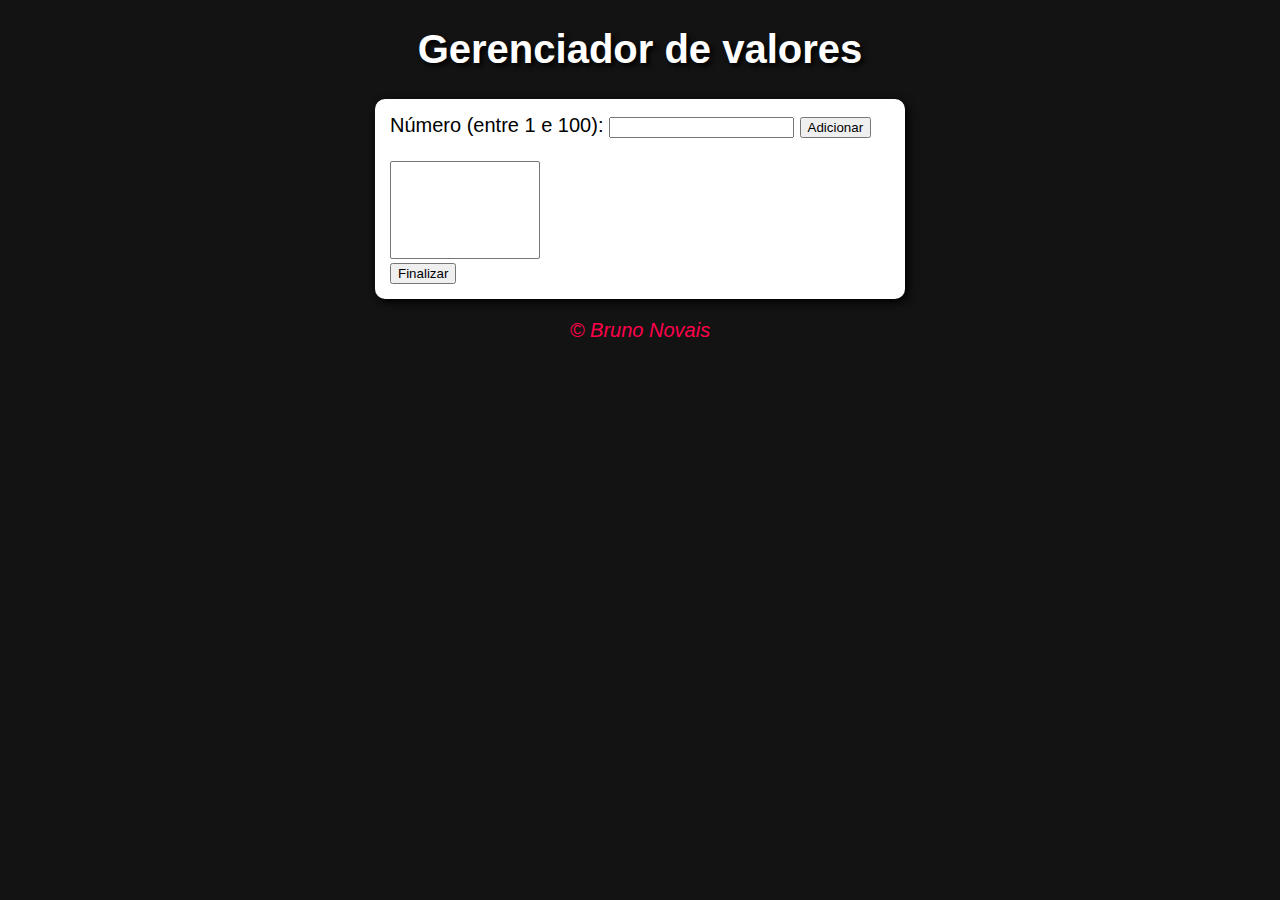
<file: gerenciador-de-valores/index.html>
<!DOCTYPE html>
<html lang="pt-BR">
<head>
    <meta charset="UTF-8">
    <meta http-equiv="X-UA-Compatible" content="IE=edge">
    <meta name="viewport" content="width=device-width, initial-scale=1.0">
    <title>Gerenciador de valores</title>
    <link rel="stylesheet" href="estilo.css">
</head>
<body>
    <header>
        <h1>Gerenciador de valores</h1>
    </header>
    <section>
        <div>
            Número (entre 1 e 100):
            <input type="number" name="fnum" id="fnum">
            <input type="button" value="Adicionar" onclick="adicionar()">
            <br><br><select name="flista" id="flista" size="6"></select>
            <br><input type="button" value="Finalizar" onclick="finalizar()">
        </div>
        <div id="res">

        </div>
    </section>
    <footer>
        <p>&copy; Bruno Novais</p>
    </footer>
    <script src="script.js"></script>
</body>
</html>
</file>
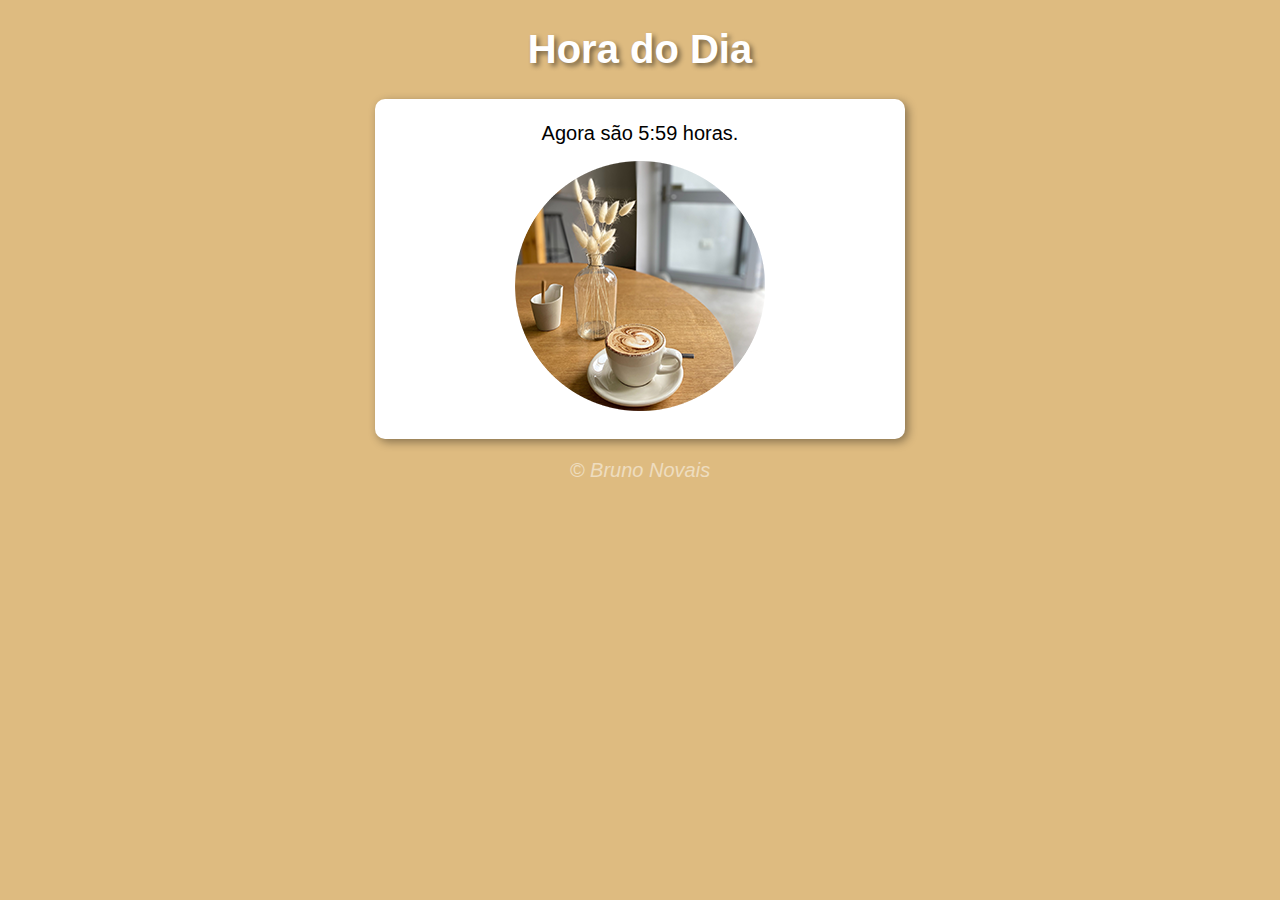
<file: hora-do-dia/index.html>
<!DOCTYPE html>
<html lang="pt-BR">
<head>
    <meta charset="UTF-8">
    <meta http-equiv="X-UA-Compatible" content="IE=edge">
    <meta name="viewport" content="width=device-width, initial-scale=1.0">
    <title>Hora do Dia</title>
    <link rel="stylesheet" href="estilo.css">
</head>
<body onload="carregar()">
    <header>
        <h1>Hora do Dia</h1>
    </header>
    <section>
        <div id="msg">
            Aqui vai aparecer a mensagem...
        </div>
        <div id="foto">
            <img id="imagem" src="fotomanha.png" alt="Foto do Dia">
        </div>
    </section>
    <footer>
        <p>&copy; Bruno Novais</p>
    </footer>
    <script src="script.js"></script>
</body>
</html>
</file>
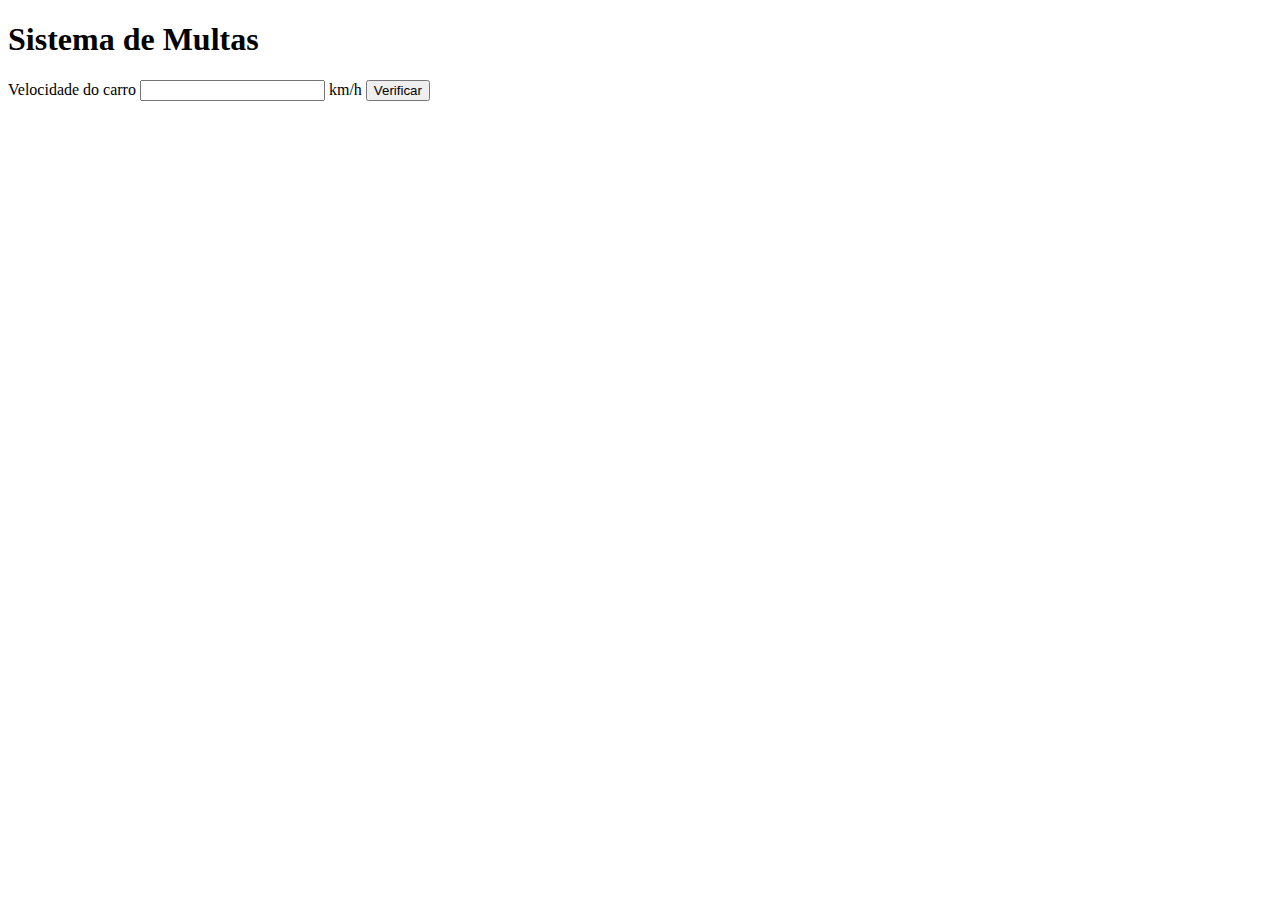
<file: sistema-de-multas/index.html>
<!DOCTYPE html>
<html lang="pt-BR">
<head>
    <meta charset="UTF-8">
    <meta http-equiv="X-UA-Compatible" content="IE=edge">
    <meta name="viewport" content="width=device-width, initial-scale=1.0">
    <title>DETRAN</title>
</head>
<body>
   <h1>Sistema de Multas</h1>
   Velocidade do carro <input type="number" name="txtvel" id="txtvel"> km/h
   <input type="button" value="Verificar" onclick="calcular()">
   <div id="res">

   </div>
   <script>
    function calcular(){
        var txtv = document.getElementById("txtvel")
        var res = document.getElementById("res")
        var vel = Number(txtv.value)
        res.innerHTML = `<p>Sua velocidade atual é de <strong>${vel}</strong> km/h<p>`
        if (vel > 60){
            res.innerHTML += `<p>Você está <strong>MULTADO</strong> por excesso de velocidade!<p>`
        }
        res.innerHTML += `<p>Dirija sempre usando sinto de segurança!<p>`
    }    
   </script>
</body>
</html>
</file>
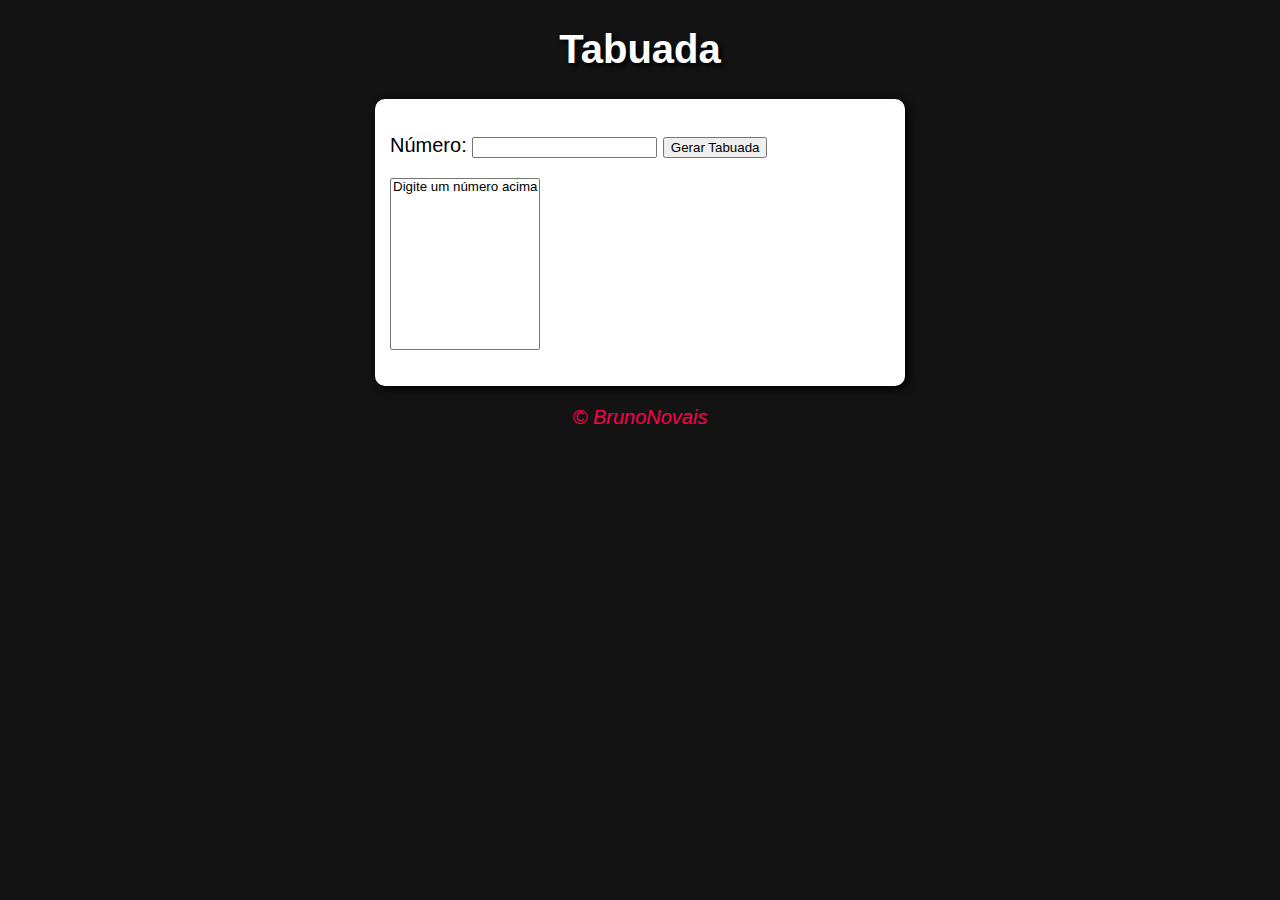
<file: tabuada/index.html>
<!DOCTYPE html>
<html lang="pt-BR">
<head>
    <meta charset="UTF-8">
    <meta http-equiv="X-UA-Compatible" content="IE=edge">
    <meta name="viewport" content="width=device-width, initial-scale=1.0">
    <title>Tabuada</title>
    <link rel="stylesheet" href="estilo.css">
</head>
<body>
    <header>
        <h1>Tabuada</h1>
    </header>
    <section>
        <div>
            <p>Número: <input type="number" name="numero" id="txtn"> 
                <input type="button" value="Gerar Tabuada" onclick="gerar()"></p>
            <p><select name="tabuada" id="seltab" size="10">
                <option value="">Digite um número acima</option>
            </select></p>
        </div>
    </section>
    <footer>
        <p>&copy; BrunoNovais</p>
    </footer>
    <script src="script.js"></script>
</body>
</html>
</file>
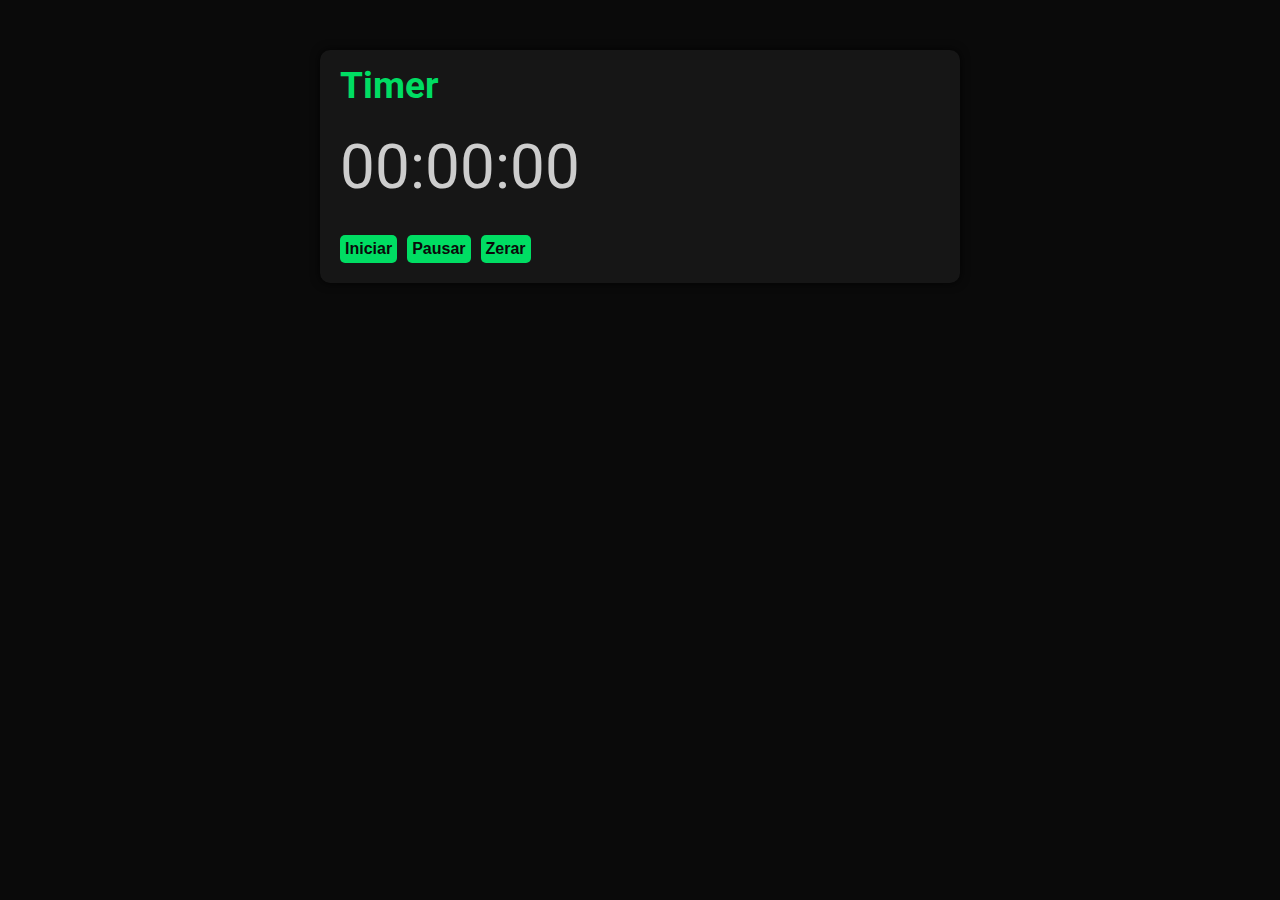
<file: timer/index.html>
<!DOCTYPE html>
<html lang="pt-BR">

<head>
  <meta charset="UTF-8">
  <meta name="viewport" content="width=device-width, initial-scale=1.0">
  <meta http-equiv="X-UA-Compatible" content="ie=edge">
  <title>Timer</title>
  <link rel="stylesheet" href="./assets/css/style.css">
</head>

<body>

  <section class="container">
    <h1>Timer</h1>
    <p class="relogio">00:00:00</p>
    <div>
      <button class="iniciar">Iniciar</button>
      <button class="pausar">Pausar</button>
      <button class="zerar">Zerar</button>
    </div>
  </section>

  <script src="assets/js/main.js"></script>
</body>

</html>
</file>
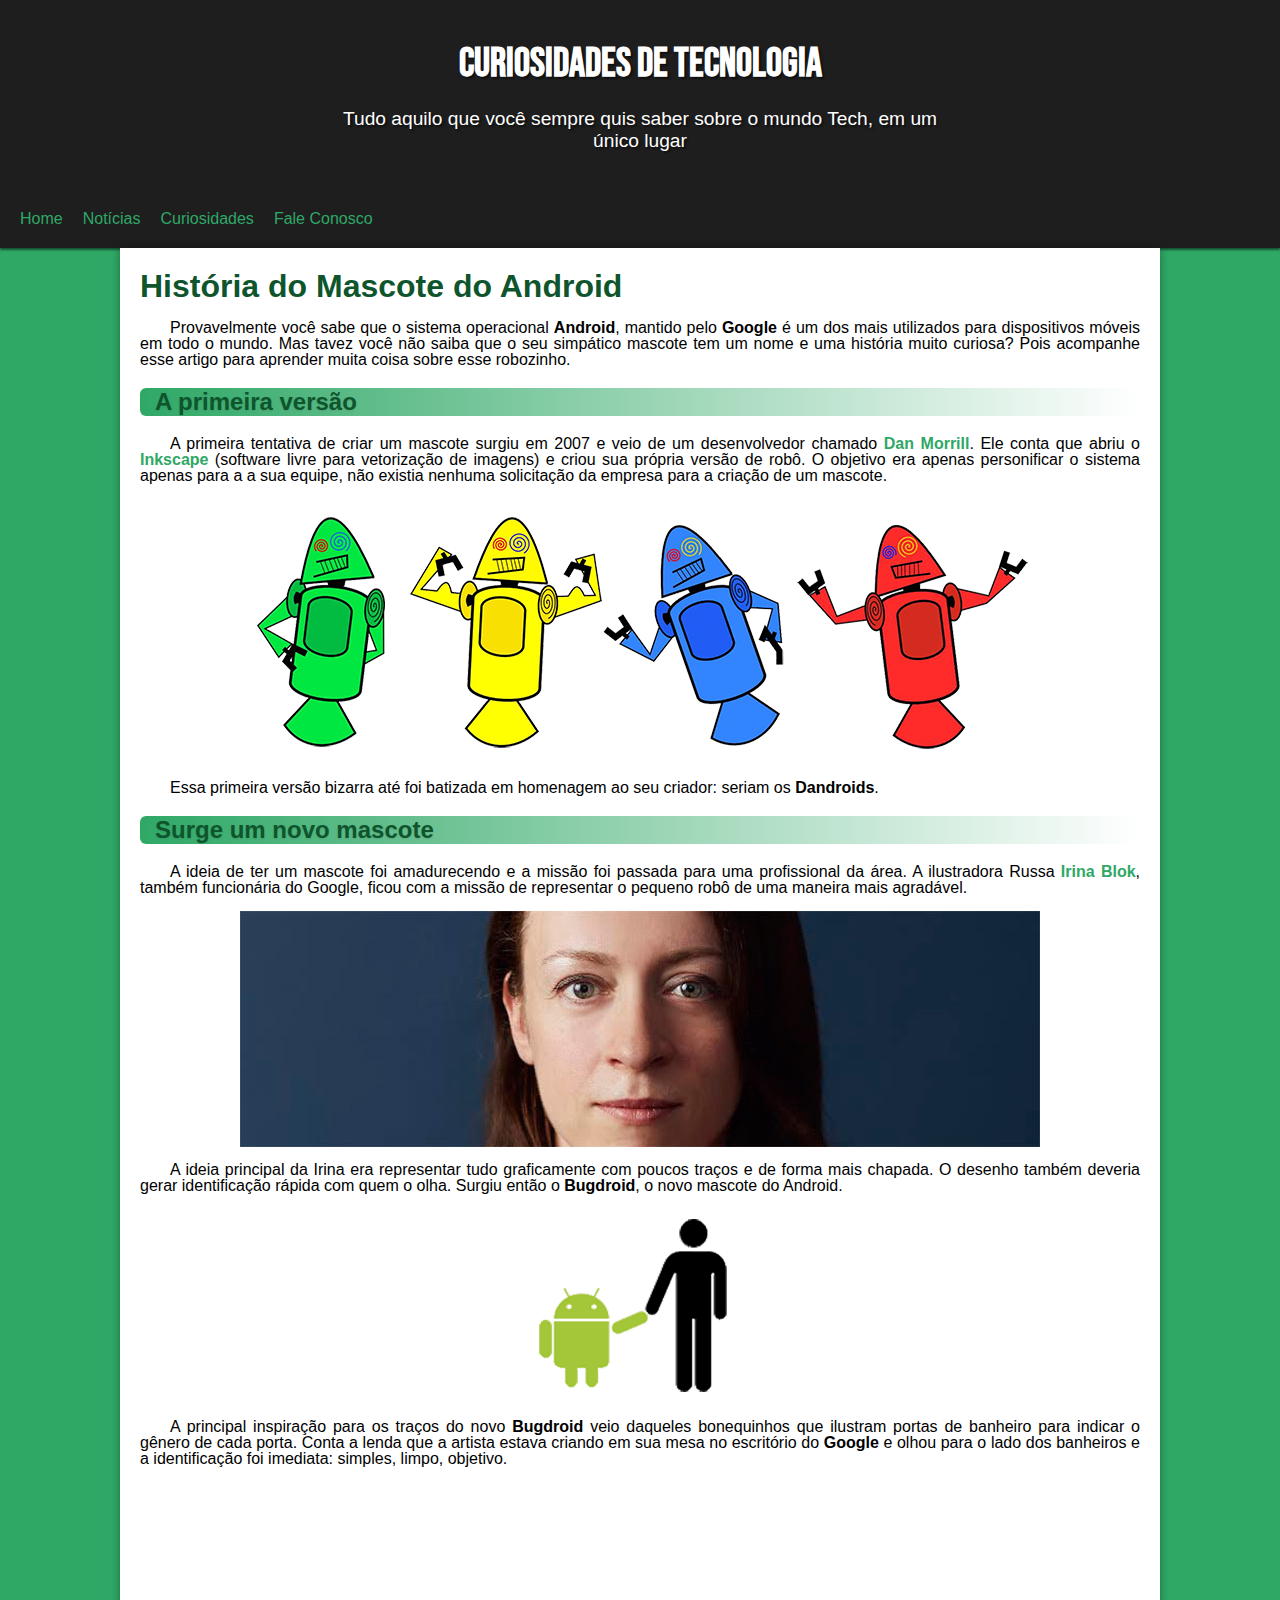
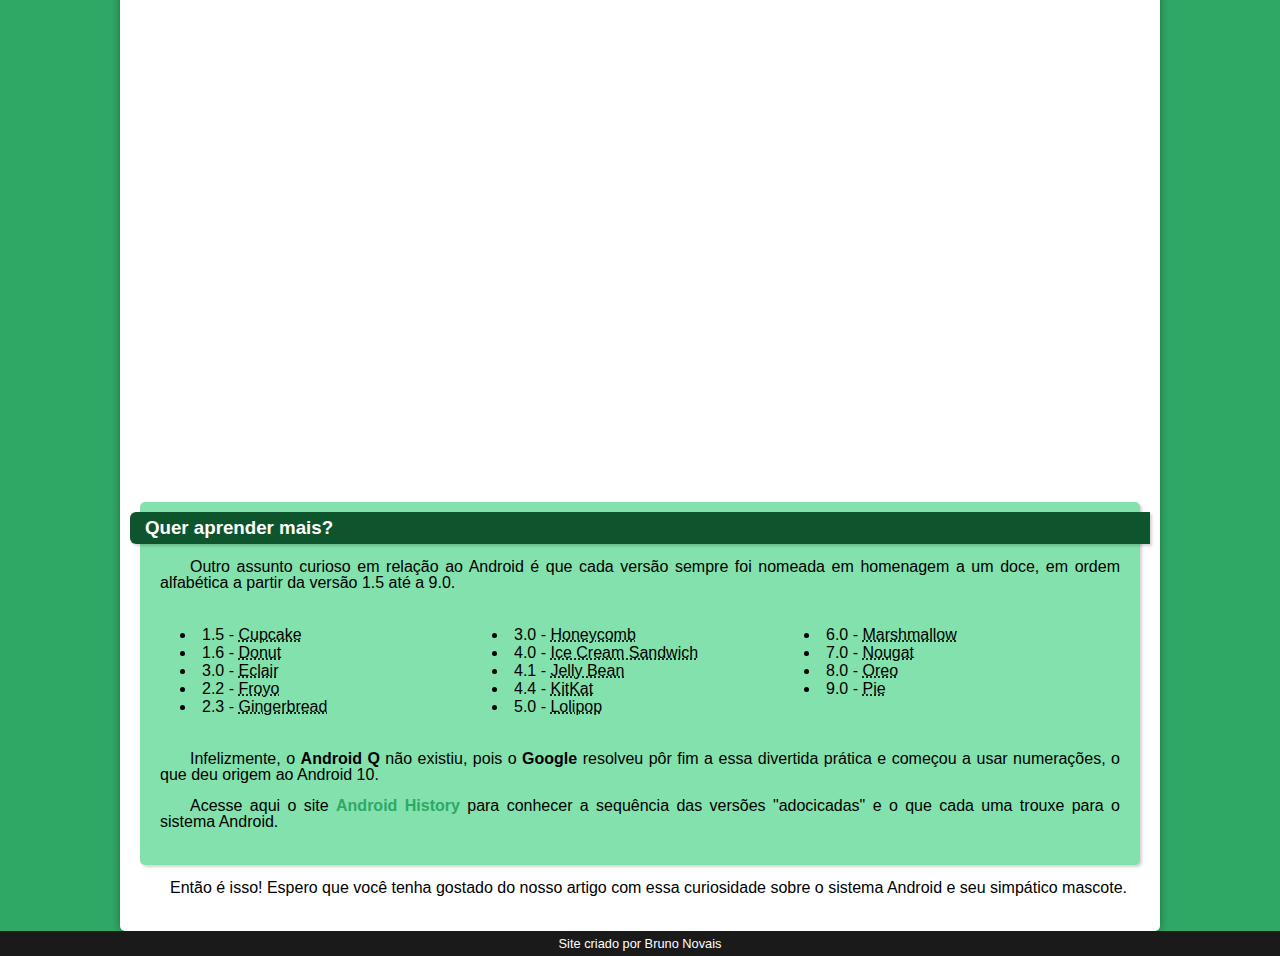
<file: site-android/android.html>
<!DOCTYPE html>
<html lang="pt-br">
<head>
    <meta charset="UTF-8">
    <meta http-equiv="X-UA-Compatible" content="IE=edge">
    <meta name="viewport" content="width=device-width, initial-scale=1.0">
    <title>Como surgiu o mascote do Android?</title>  
    <link rel="shortcut icon" href="imagens/favicon.ico" type="image/x-icon">
    <link rel="stylesheet" href="style/style.css">
</head>
<body>
    <header>
        <h1>CURIOSIDADES DE TECNOLOGIA</h1>
        <p>Tudo aquilo que você sempre quis saber sobre o mundo Tech, em um único lugar</p>
    </header>
    <nav>
        <a href="#">Home</a>
        <a href="#">Notícias</a>
        <a href="#">Curiosidades</a>
        <a href="#">Fale Conosco</a>
    </nav>
    <main>
        <article>
            <h1>História do Mascote do Android</h1>

            <p>Provavelmente você sabe que o sistema operacional <strong>Android</strong>, mantido pelo <strong>Google</strong> é um dos mais utilizados para dispositivos móveis em todo o mundo. Mas tavez você não saiba que o seu simpático mascote tem um nome e uma história muito curiosa? Pois acompanhe esse artigo para aprender muita coisa sobre esse robozinho.</p>

            <h2>A primeira versão</h2>

            <p>A primeira tentativa de criar um mascote surgiu em 2007 e veio de um desenvolvedor chamado <a href="https://androidcommunity.com/dan-morrill-shows-us-the-android-mascot-that-almost-was-20130103/" target="_blank">Dan Morrill</a>. Ele conta que abriu o <a href="https://inkscape.org/pt-br/" target="_blank">Inkscape</a> (software livre para vetorização de imagens) e criou sua própria versão de robô. O objetivo era apenas personificar o sistema apenas para a a sua equipe, não existia nenhuma solicitação da empresa para a criação de um mascote.</p>

            <picture>
                <source media="(max-width: 800px )" srcset="imagens/dan-droids-pq.png">
                <img src="imagens/dan-droids.png" alt="Primeiro mascote do Android">
            </picture>

            <p>Essa primeira versão bizarra até foi batizada em homenagem ao seu criador: seriam os <strong>Dandroids</strong>.</p>

            <h2>Surge um novo mascote</h2>

            <p>A ideia de ter um mascote foi amadurecendo e a missão foi passada para uma profissional da área. A ilustradora Russa <a href="https://www.irinablok.com/android" target="_blank">Irina Blok</a>, também funcionária do Google, ficou com a missão de representar o pequeno robô de uma maneira mais agradável.</p>

            <picture>
                <source media="(max-width: 800px)" srcset="imagens/irina-blok-pq.jpg">
                <img src="imagens/irina-blok.jpg" alt="Criadora do Bugdroid">
            </picture>


            <p>A ideia principal da Irina era representar tudo graficamente com poucos traços e de forma mais chapada. O desenho também deveria gerar identificação rápida com quem o olha. Surgiu então o <strong>Bugdroid</strong>, o novo mascote do Android.</p>

            <img class="pequena" src="imagens/bugdroid.png" alt="Bugdroid">

            <p>A principal inspiração para os traços do novo <strong>Bugdroid</strong> veio daqueles bonequinhos que ilustram portas de banheiro para indicar o gênero de cada porta. Conta a lenda que a artista estava criando em sua mesa no escritório do <strong>Google</strong> e olhou para o lado dos banheiros e a identificação foi imediata: simples, limpo, objetivo.</p>

            <div class="video"><iframe width="560" height="315" src="https://www.youtube.com/embed/l2UDgpLz20M" title="YouTube video player" frameborder="0" allow="accelerometer; autoplay; clipboard-write; encrypted-media; gyroscope; picture-in-picture" allowfullscreen></iframe></div>
            
            <aside>
                <h3>Quer aprender mais?</h3>
                <p>Outro assunto curioso em relação ao Android é que cada versão sempre foi nomeada em homenagem a um doce, em ordem alfabética a partir da versão 1.5 até a 9.0.</p>
                <ul>
                    <li>1.5 - <abbr title="Bolo de Copo">Cupcake</abbr></li>
                    <li>1.6 - <abbr title="Rosquinha">Donut</abbr></li>
                    <li>3.0 - <abbr title="Bomba">Eclair</abbr></li>
                    <li>2.2 - <abbr title="Iogurte Congelado">Froyo</abbr></li>
                    <li>2.3 - <abbr title="Biscoito de Gengibre">Gingerbread</abbr></li>
                    <li>3.0 - <abbr title="Favo de Mel">Honeycomb</abbr></li>
                    <li>4.0 - <abbr title="Sanduíche de Sorvete">Ice Cream Sandwich</abbr></li>
                    <li>4.1 - <abbr title="Jujuba">Jelly Bean</abbr></li>
                    <li>4.4 - <abbr title="KitKat">KitKat</abbr></li>
                    <li>5.0 - <abbr title="Pirulito">Lolipop</abbr></li>
                    <li>6.0 - <abbr title="Marshmallow">Marshmallow</abbr></li>
                    <li>7.0 - <abbr title="Torrone">Nougat</abbr></li>
                    <li>8.0 - <abbr title="Oreo">Oreo</abbr></li>
                    <li>9.0 - <abbr title="Torta">Pie</abbr></li>
                </ul>
                <p>Infelizmente, o <strong>Android Q</strong> não existiu, pois o <strong>Google</strong> resolveu pôr fim a essa divertida prática e começou a usar numerações, o que deu origem ao Android 10.</p>
                <p>Acesse aqui o site <a href="https://www.android.com/intl/en_uk/history/#/donut" target="_blank">Android History</a> para conhecer a sequência das versões "adocicadas" e o que cada uma trouxe para o sistema Android.</p>
            </aside>

            <p>Então é isso! Espero que você tenha gostado do nosso artigo com essa curiosidade sobre o sistema Android e seu simpático mascote.</p>
        </article>
    </main>
    <footer>
        <p>Site criado por Bruno Novais</p>
    </footer>
</body>
</html>
</file>
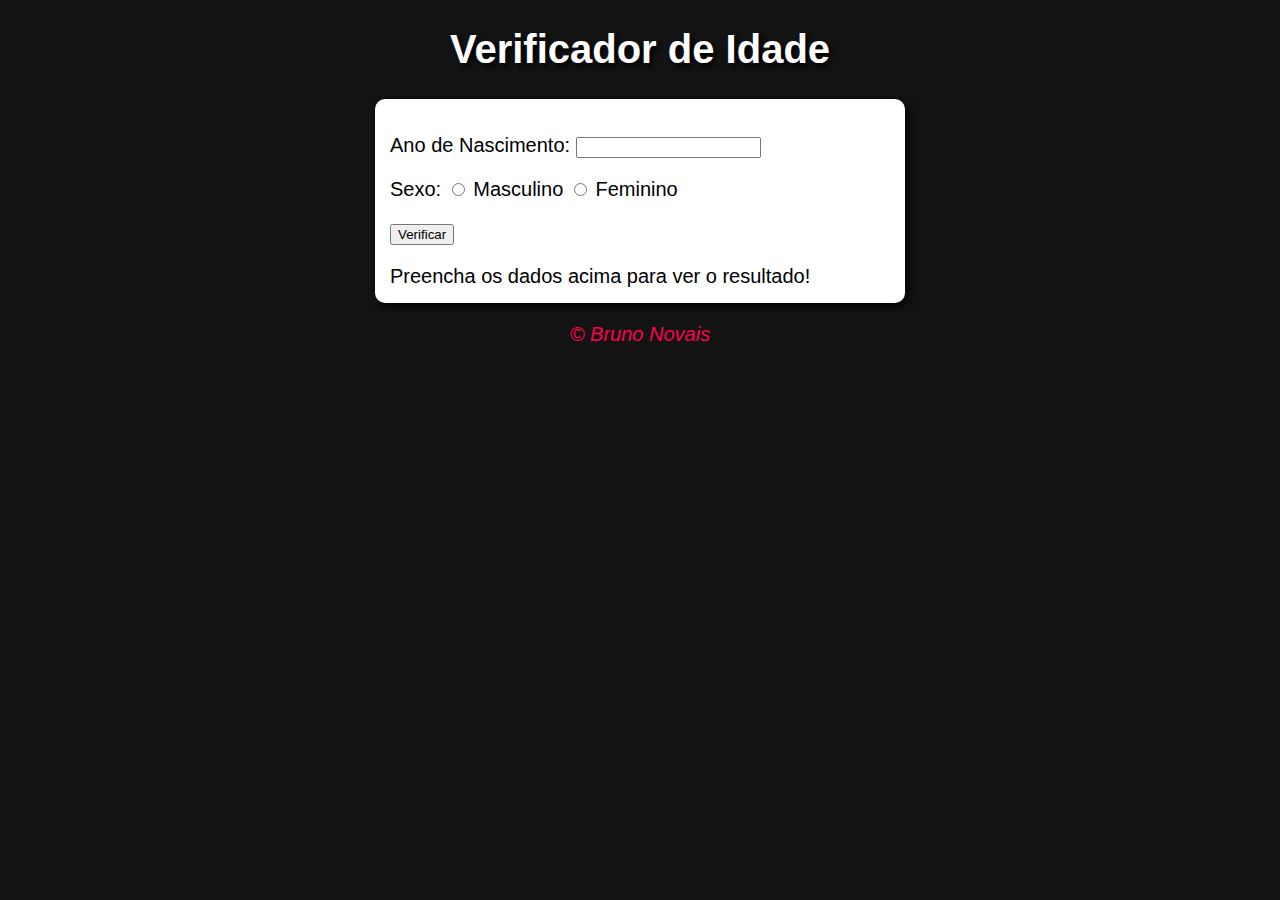
<file: verificador-de-idade/verificador.html>
<!DOCTYPE html>
<html lang="pt-BR">
<head>
    <meta charset="UTF-8">
    <meta http-equiv="X-UA-Compatible" content="IE=edge">
    <meta name="viewport" content="width=device-width, initial-scale=1.0">
    <title>Verificador de Idade</title>
    <link rel="stylesheet" href="estilo.css">
</head>
<body>
    <header>
        <h1>Verificador de Idade</h1>
    </header>
    <section>
        <div>
            <p>Ano de Nascimento:
                <input type="number" name="txtano" id="txtano">
            </p>
            <p>Sexo:
                <input type="radio" name="radsex" id="masc">
                <label for="masc">Masculino</label>
                <input type="radio" name="radsex" id="fem">
                <label for="fem">Feminino</label>
            </p>
            <p>
                <input type="button" value="Verificar" onclick="verificar()">
            </p>
        </div>
        <div id="res">
            Preencha os dados acima para ver o resultado!

        </div>
    </section>
    <footer>
        <p>&copy; Bruno Novais</p>
    </footer>
    <script src="script.js"></script>
</body>
</html>
</file>
<file: gerenciador-de-valores/estilo.css>
body{
    background: rgb(19, 19, 19);
    font: normal 15pt Arial;
}

header{
    color: white;
    text-align: center;
    text-shadow: 3px 3px 5px black;
}

section{
    background: rgb(255, 255, 255);
    border-radius: 10px;
    padding: 15px;
    width: 500px;
    margin: auto;
    box-shadow: 3px 3px 10px rgb(0, 0, 0)
}

select#flista{
    width: 150px ;
    
}

footer{
    color: rgb(255, 0, 76);
    text-align: center;
    font-style: italic; 
}
</file>
<file: hora-do-dia/estilo.css>
body{
    background: rgb(19, 19, 19);
    font: normal 15pt Arial;
}

header{
    color: white;
    text-align: center;
    text-shadow: 3px 3px 5px rgba(0, 0, 0, 0.466);
}

section{
    background: rgb(255, 255, 255);
    border-radius: 10px;
    padding: 15px;
    width: 500px;
    margin: auto;
    box-shadow: 3px 3px 10px rgba(0, 0, 0, 0.397)
}

div {
    text-align:center;
    padding: 8px;
     
}

footer{
    color: rgba(255, 255, 255, 0.514);
    text-align: center;
    font-style: italic; 
}
</file>
<file: tabuada/estilo.css>
body{
    background: rgb(19, 19, 19);
    font: normal 15pt Arial;
}

header{
    color: white;
    text-align: center;
    text-shadow: 3px 3px 5px black;
}

section{
    background: rgb(255, 255, 255);
    border-radius: 10px;
    padding: 15px;
    width: 500px;
    margin: auto;
    box-shadow: 3px 3px 10px rgb(0, 0, 0)
}

footer{
    color: rgb(255, 0, 76);
    text-align: center;
    font-style: italic; 
}
</file>
<file: timer/assets/css/style.css>
@import url('https://fonts.googleapis.com/css?family=Open+Sans:400,700&display=swap');
@import url('https://fonts.googleapis.com/css2?family=Roboto:ital,wght@0,100;0,300;0,400;0,500;0,700;0,900;1,100;1,300;1,400;1,500;1,700;1,900&display=swap');

:root {
  --primary-color: rgb(0, 221, 99);
  --primary-background-color: rgb(22, 22, 22);
  --secondary-background-color: rgb(10, 10, 10);
  --text-color: #cdcdcd;
}

* {
  box-sizing: border-box;
  outline: 0;
}

body {
  margin: 0;
  padding: 0;
  background: var(--secondary-background-color);
  font-family: 'Roboto', sans-serif;
  font-size: 1.3em;
  line-height: 1.5em;
}

.container {
  max-width: 640px;
  margin: 50px auto;
  background: var(--primary-background-color);
  padding: 20px;
  border-radius: 10px;
  box-shadow: 0px 0px 10px rgba(0,0,0,0.8);
}

h1 {
  font-size: 1.8em;
  margin-top: 0;
  color: var(--primary-color)
}

.relogio {
  color: var(--text-color);
  font-size: 3em;
  margin-top: 0.8em;
  margin-bottom: 0.8em;
}

button {
  border: none;
  border-radius: 5px;
  background: var(--primary-color);
  color: var(--secondary-background-color);
  font-size: 16px;
  font-weight: bold;
  margin-right: 5px;;
  padding: 5px;
  cursor: pointer;
}

button:hover {
  background: var(--secondary-background-color);
  border: 1px solid var(--primary-color);
  color: var(--primary-color);
  transition: 0.5s ease-in-out;
  transform: scale(1.1);
}

.pausado {
  color: rgb(201, 0, 0);
}

.zerado {
  color: #cdcdcd;
}
</file>
<file: site-android/style/style.css>
@charset "UTF-8";

@import url('https://fonts.googleapis.com/css2?family=Bebas+Neue&display=swap');

    * {
        font-family: Arial, Helvetica, sans-serif;
        margin: 0px;
    }

    :root{
        --cor1:#83E1AD;
        --cor2:#3DDC84;
        --cor3:#2FA866;
        --cor4:#0e552d;
        --cor5:#30704e;

        --fonte-padrão: Arial, Helvetica, sans-serif;
        --fonte-destaque: 'Bebas Neue', cursive;
    }


    body {
        background-color: var(--cor3);
    }

    main p {
        margin: 15px 0px;
        text-align: justify;
        text-indent: 30px;
        line-height: 1em;
    }

    header {
        background-color: rgb(30, 30, 30);
        min-height: 150px;
        margin: 0px;
        padding-top: 40px;
    }

    header h1 {
        font-family: var(--fonte-destaque);
        font-size: 2.5rem;
        color: white;
        text-align: center;
        margin-bottom: 20px;
        text-shadow: 2px 2px 2px rgba(0, 0, 0, 0.514);

    }

    header p {
        font-family: var(--fonte-padrão);
        text-align: center;
        font-size: 1.2rem;
        color: white;
        max-width: 600px;
        margin: auto;
        text-shadow: 2px 2px 2px rgba(0, 0, 0, 0.514);
    }

    nav {
        display: flex;
        background-color: rgb(30, 30, 30);
        padding: 10px;
        box-shadow: 0px 2px 2px rgba(0, 0, 0, 0.514);
    }

    nav > a {
        color: var(--cor3);
        font-size: 1rem;
        padding: 10px 10px 10px 10px;
        border-radius: 8px 8px 8px 8px;
        text-decoration: none;
        transition-duration: 0.4s;
        
    }

    nav > a:hover {
        background-color: var(--cor3);
        font-weight: bold;
        color: rgb(26, 26, 26);
        box-shadow: 2px 2px 4px rgba(0, 0, 0, 0.5);
    }

    main {
        min-width: 300px;
        max-width: 1000px;
        background-color: white;
        margin: 0px auto;
        padding: 20px;
        box-shadow: 0px 0px 10px rgba(0, 0, 0, 0.349);
        border-bottom-right-radius: 5px;
        border-bottom-left-radius: 5px;
    }

    main img {
        display: block;
        margin: auto;
    }

    main img.pequena{
        display: block;
        max-width: 350px;
        margin: auto;
    }

    main  h1 {
        color: var(--cor4);
    }

    main  h2 {
        color: var(--cor4);
        background-image: linear-gradient(to right, var(--cor3), transparent);
        text-indent: 15px;
        text-shadow: 0px 1px 2px rgba(0, 0, 0, 0.096);
        border-radius: 6px;
        margin: 20px 0px;
    }

    article {
        margin: 0px auto;
    }

    
    main a {
        color: var(--cor3);
        text-decoration: none;
        font-weight: bold;
    }

    main a:hover{
        text-decoration: underline;
        color: var(--cor4);
        background-color: var(--cor3);
        border-radius: 8px;
        padding: 0px 6px;
    }

    div.video {
        margin: 0px -20px 30px -20px;
        padding: 20px;
        padding-bottom: 57%;
        position: relative;
        
    }
    
    div.video > iframe {
        position: absolute;
        top: 5%;
        left: 5%;
        width: 90%;
        height: 90%;
   }


    aside > ul {
        list-style-position: inside;
        columns: 3;
        padding: 20px;
    }
    
    aside {
        background-color: var(--cor1);
        padding: 20px;
        border-radius: 5px;
        box-shadow: 2px 2px 3px rgba(0, 0, 0, 0.178);
    }

    aside > h3 {
        background-color: var(--cor4);
        color: white;
        padding: 5px;
        text-indent: 10px;
        margin: -10px -30px 0px -30px;
        border-radius: 6px 0px 0px 6px;
        box-shadow: 2px 2px 3px rgba(0, 0, 0, 0.178);
    }

    abbr:hover{
        background-color: var(--cor5);
        padding: 0px 5px;
        border-radius: 10px;
        cursor: help;
    }

    footer {
        background-color: rgb(26, 26, 26);
        font-size: 0.8rem;
        color: white;
        text-align: center;
        padding: 5px;
        margin: 0px;
    }
</file>
<file: verificador-de-idade/estilo.css>
body{
    background: rgb(19, 19, 19);
    font: normal 15pt Arial;
}

header{
    color: white;
    text-align: center;
    text-shadow: 3px 3px 5px black;
}

section{
    background: rgb(255, 255, 255);
    border-radius: 10px;
    padding: 15px;
    width: 500px;
    margin: auto;
    box-shadow: 3px 3px 10px rgb(0, 0, 0)
}

footer{
    color: rgb(255, 0, 76);
    text-align: center;
    font-style: italic; 
}
</file>
